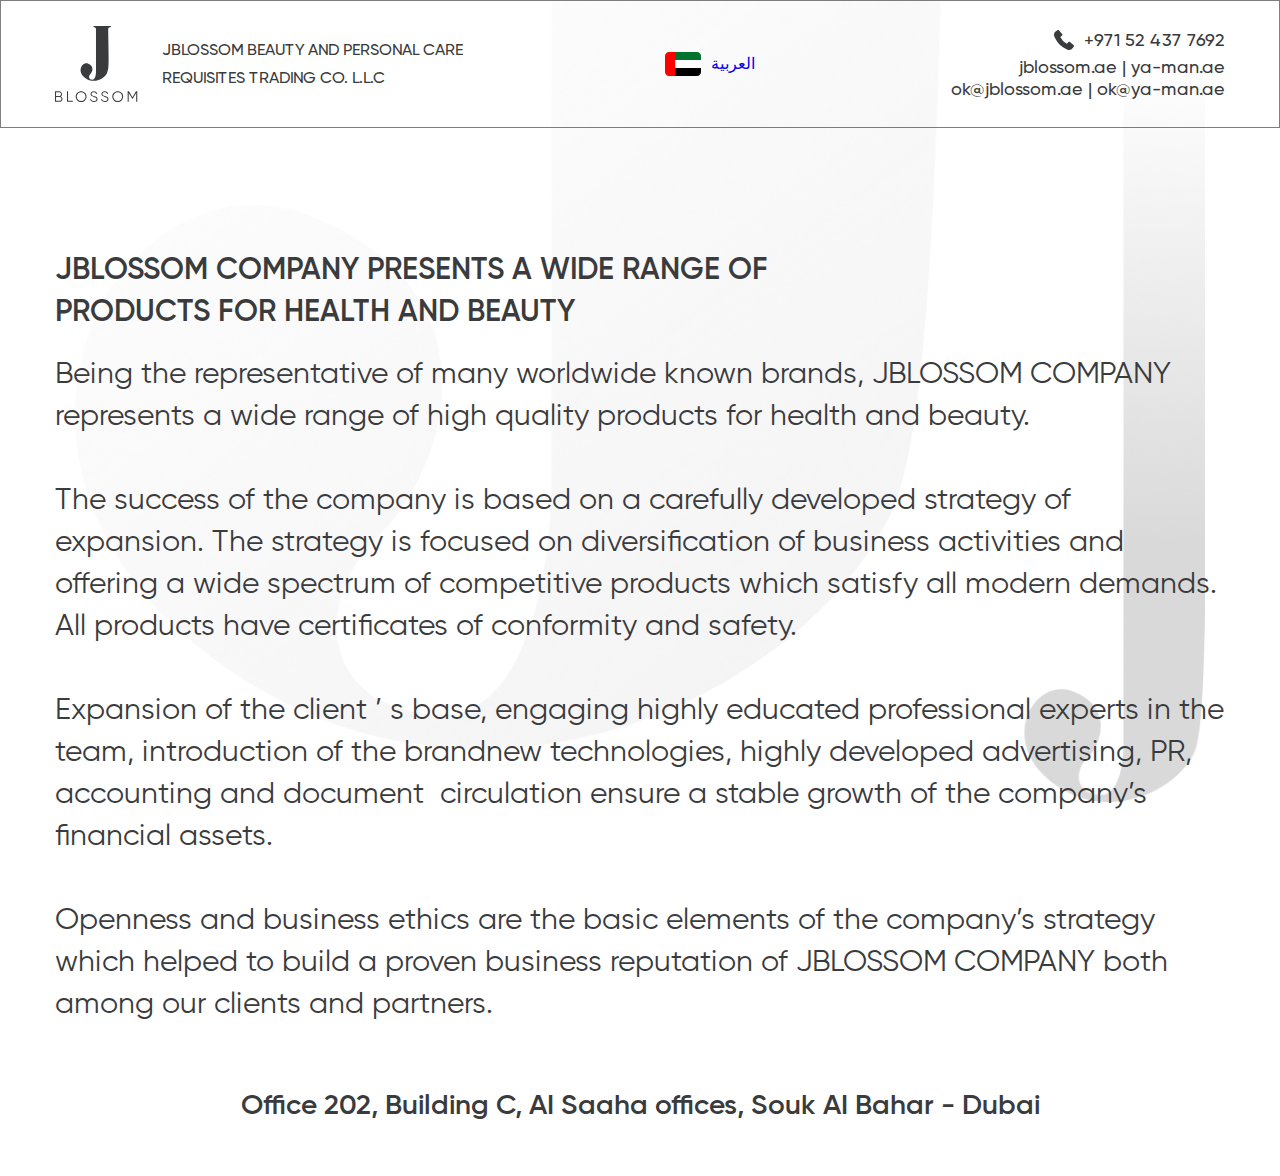
<file: index.html>
<!DOCTYPE html>
<html lang="en">
<head>
    <meta charset="UTF-8">
    <meta name="viewport" content="width=device-width, initial-scale=1">
    <title>Blossom</title>
    <link rel="stylesheet" href="./assets/css/main.css">
</head>
<body>
<div class="wrapper">
    <header class="header">
        <div class="container">
            <div class="header-inner">
                <div class="desc">
                    <img src="./assets/images/logo.svg" alt="Blossom" class="desc__logo">
                    <p class="desc__text" data-lang-key="header-info">
                        jblossom beauty and personal
                        care requisites trading co. l.l.c
                    </p>
                </div>
                <a href="/ae" class="select-lang">
                    <img src="./assets/images/icons/ae-lang.svg" alt="ae" class="lang__icon">
                    العربية
                </a>
                <!--<div class="select-lang" data-select-lang="en">
                    <img src="./assets/images/icons/ae-lang.svg" alt="ae" class="lang__icon">
                    <span>العربية</span>
                </div>-->
                <div class="contacts">
                    <a href="tel:+971524377692" class="phone">+971 52 437 7692</a>
                    <div>
                        <a href="jblossom.ae" target="_blank" class="site">jblossom.ae</a>
                        |
                        <a href="ya-man.ae" target="_blank" class="site">ya-man.ae</a>
                    </div>
                    <div>
                        <a href="mailto:ok@jblossom.ae" class="email">ok@jblossom.ae</a>
                        |
                        <a href="mailto:ok@ya-man.ae" class="email">ok@ya-man.ae</a>
                    </div>
                </div>
            </div>
            <div class="header-inner_mobile">
                <div class="desc">
                    <img src="./assets/images/logo.svg" alt="Blossom" class="desc__logo">
                    <p class="desc__text" data-lang-key="header-info">
                        jblossom beauty and personal
                        care requisites trading co. l.l.c
                    </p>
                </div>
                <div class="controls">
                    <a href="./ae" class="select-lang">
                        <img src="./assets/images/icons/ae-lang.svg" alt="ae" class="lang__icon">
                        العربية
                    </a>
                    <div class="contacts">
                        <a href="tel:+971524377692" class="phone">+971 52 437 7692</a>
                        <div>
                            <a href="jblossom.ae" target="_blank" class="site">jblossom.ae</a>
                            |
                            <a href="ya-man.ae" target="_blank" class="site">ya-man.ae</a>
                        </div>
                        <div>
                            <a href="mailto:ok@jblossom.ae" class="email">ok@jblossom.ae</a>
                            |
                            <a href="mailto:ok@ya-man.ae" class="email">ok@ya-man.ae</a>
                        </div>
                    </div>
                </div>
            </div>
        </div>
    </header>
    <main class="main">
        <div class="container">
            <h1 class="title" data-lang-key="main-title">
                JBLOSSOM COMPANY PRESENTS A WIDE RANGE
                OF PRODUCTS FOR HEALTH AND BEAUTY
            </h1>
            <p class="main__info" data-lang-key="main-desc">
                Being the representative of many worldwide known brands, JBLOSSOM COMPANY represents
                a wide range of high quality products for health and beauty.
                <br/>
                <br/>
                The success of the company is based on a carefully developed strategy of expansion.
                The strategy is focused on diversification of business activities and offering a wide spectrum of competitive products which satisfy all modern demands. All products have certificates of conformity and safety.
                <br/>
                <br/>
                Expansion of the client ’ s base, engaging highly educated professional experts in the team, introduction of the brandnew technologies, highly developed advertising, PR, accounting and document  circulation ensure a stable growth of the company’s financial assets.
                <br/>
                <br/>
                Openness and business ethics are the basic elements of the company’s strategy which helped to build a proven business reputation of JBLOSSOM COMPANY both among our clients and partners. 
            </p>
        </div>
    </main>
    <footer class="footer" data-lang-key="footer-desc">
        Office 202, Building C, AI Saaha offices, Souk AI Bahar - Dubai
    </footer>
</div>
<script src="./langs/langs.js"></script>
<script src="./assets/js/main.js"></script>
</body>
</html>
</file>
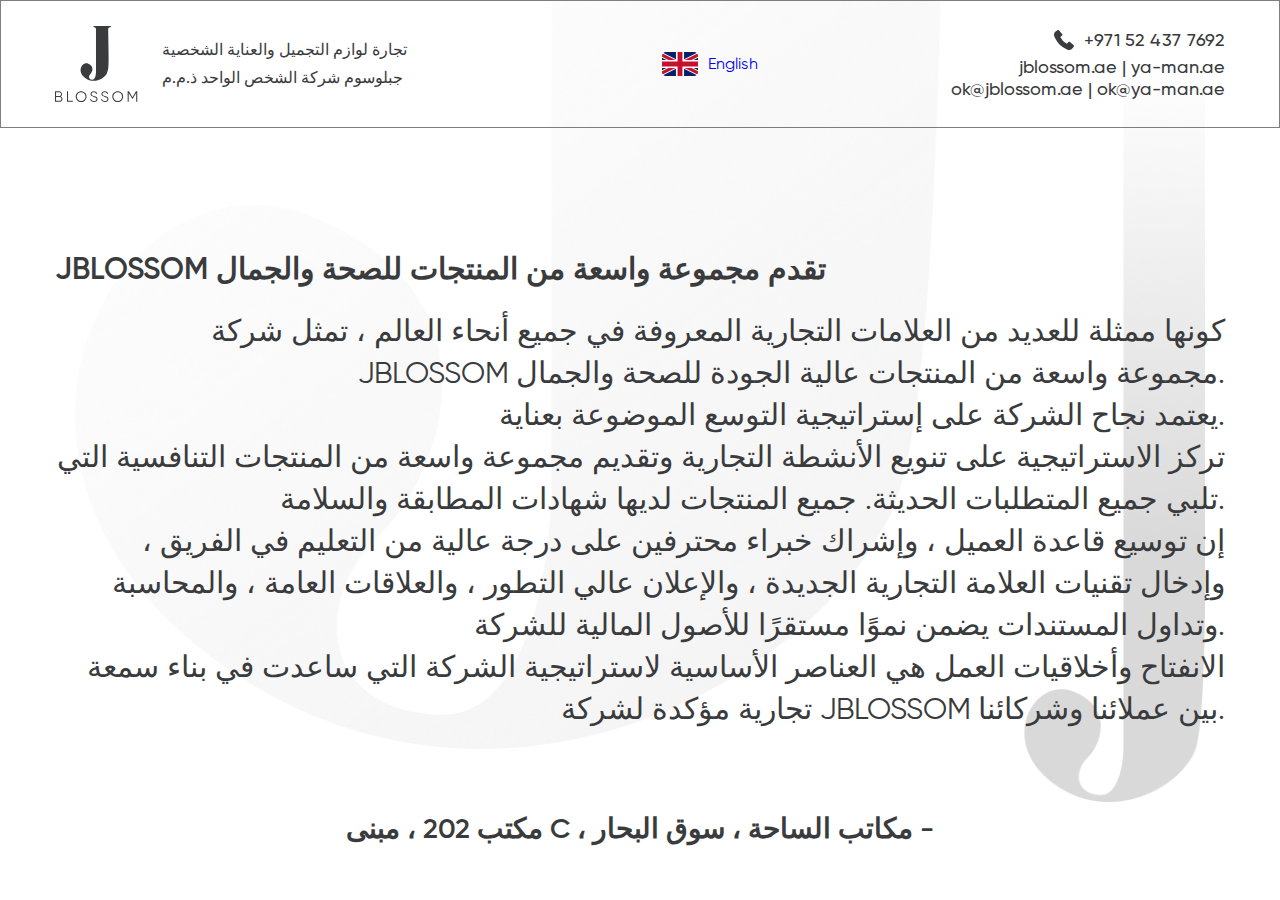
<file: ae/index.html>
<!DOCTYPE html>
<html lang="en">
<head>
    <meta charset="UTF-8">
    <meta name="viewport" content="width=device-width, initial-scale=1">
    <title>Blossom</title>
    <link rel="stylesheet" href="../assets/css/main.css">
</head>
<body>
<div class="wrapper">
    <header class="header">
        <div class="container">
            <div class="header-inner">
                <div class="desc">
                    <img src="../assets/images/logo.svg" alt="Blossom" class="desc__logo">
                    <p class="desc__text" data-lang-key="header-info">
                        تجارة لوازم التجميل والعناية الشخصية جبلوسوم شركة الشخص الواحد ذ.م.م
                    </p>
                </div>
                <a href="../" class="select-lang">
                    <img src="../assets/images/icons/en-lang.svg" alt="en" class="lang__icon">
                    English
                </a>
                <div class="contacts">
                    <a href="tel:+971524377692" class="phone">+971 52 437 7692</a>
                    <div>
                        <a href="jblossom.ae" target="_blank" class="site">jblossom.ae</a>
                        |
                        <a href="ya-man.ae" target="_blank" class="site">ya-man.ae</a>
                    </div>
                    <div>
                        <a href="mailto:ok@jblossom.ae" class="email">ok@jblossom.ae</a>
                        |
                        <a href="mailto:ok@ya-man.ae" class="email">ok@ya-man.ae</a>
                    </div>
                </div>
            </div>
            <div class="header-inner_mobile">
                <div class="desc">
                    <img src="../assets/images/logo.svg" alt="Blossom" class="desc__logo">
                    <p class="desc__text" data-lang-key="header-info">
                      تجارة لوازم التجميل والعناية الشخصية جبلوسوم شركة الشخص الواحد ذ.م.م
                    </p>
                </div>
                <div class="controls">
                    <a href="../" class="select-lang">
                        <img src="../assets/images/icons/en-lang.svg" alt="en" class="lang__icon">
                      English
                    </a>
                    <div class="contacts">
                        <a href="tel:+971524377692" class="phone">+971 52 437 7692</a>
                        <div>
                            <a href="jblossom.ae" target="_blank" class="site">jblossom.ae</a>
                            |
                            <a href="ya-man.ae" target="_blank" class="site">ya-man.ae</a>
                        </div>
                        <div>
                            <a href="mailto:ok@jblossom.ae" class="email">ok@jblossom.ae</a>
                            |
                            <a href="mailto:ok@ya-man.ae" class="email">ok@ya-man.ae</a>
                        </div>
                    </div>
                </div>
            </div>
        </div>
    </header>
    <main class="main">
        <div class="container">
            <h1 class="title" data-lang-key="main-title">
                JBLOSSOM تقدم مجموعة واسعة من المنتجات للصحة والجمال
            </h1>
            <p class="main__info" data-lang-key="main-desc" style="text-align: right;">
                كونها ممثلة للعديد من العلامات التجارية المعروفة في جميع أنحاء العالم ، تمثل شركة JBLOSSOM مجموعة واسعة
                من المنتجات عالية الجودة للصحة والجمال.<br/>
                يعتمد نجاح الشركة على إستراتيجية التوسع الموضوعة بعناية.<br/>
                تركز الاستراتيجية على تنويع الأنشطة التجارية وتقديم مجموعة واسعة من المنتجات التنافسية التي تلبي جميع
                المتطلبات الحديثة. جميع المنتجات لديها شهادات المطابقة والسلامة.<br/>
                إن توسيع قاعدة العميل ، وإشراك خبراء محترفين على درجة عالية من التعليم في الفريق ، وإدخال تقنيات العلامة
                التجارية الجديدة ، والإعلان عالي التطور ، والعلاقات العامة ، والمحاسبة وتداول المستندات يضمن نموًا
                مستقرًا للأصول المالية للشركة.<br/>
                الانفتاح وأخلاقيات العمل هي العناصر الأساسية لاستراتيجية الشركة التي ساعدت في بناء سمعة تجارية مؤكدة
                لشركة JBLOSSOM بين عملائنا وشركائنا.
            </p>
        </div>
    </main>
    <footer class="footer" data-lang-key="footer-desc">
        مكتب 202 ، مبنى C ، مكاتب الساحة ، سوق البحار -
    </footer>
</div>
<script src="../langs/langs.js"></script>
<script src="../assets/js/main.js"></script>
</body>
</html>
</file>
<file: assets/css/main.css>
@import "fonts.css";

*{
  margin: 0;
  padding: 0;
  box-sizing: border-box;
}

html{
  font-size: 16px;
  height: 100%;
}

body{
  line-height: 1;
  font-family: 'Gilroy', sans-serif;
  color: #3A3B3D;
  font-weight: 400;
  min-height: 100vh;
}

a{
  text-decoration: none;
}

.container{
  max-width: 1210px;
  padding: 0 20px;
  margin: 0 auto;
}

.wrapper{
  display: flex;
  flex-direction: column;
  justify-content: space-between;
  min-height: 100vh;
  background: url("../images/bg.png") no-repeat top;
  background-size: calc(min(1130px, 100%));
}

@media (max-width: 768px){
  .wrapper{
    background: url("../images/bg.png") no-repeat bottom;
    background-size: calc(min(1130px, 100%));
  }
}

.header{
  padding: 25px 0;
  border: 1px solid rgba(0, 0, 0, .5);
}

@media (max-width: 768px) {
  .header {
    border: none;
    padding-top: 20px;
    padding-bottom: 0;
  }
}

.header-inner{
  display: flex;
  align-items: center;
  justify-content: space-between;
}

@media (max-width: 768px) {
  .header-inner {
    display: none;
  }
}

.header-inner .desc{
  display: flex;
  align-items: center;
}

@media (min-width: 769px) {
  .header-inner_mobile{
    display: none;
  }
}

.header-inner_mobile .desc{
  display: flex;
  align-items: center;
  padding-bottom: 20px;
  border-bottom: 1px solid rgba(0, 0, 0, .5);
}

.header-inner_mobile .controls{
  display: flex;
  align-items: flex-start;
  justify-content: space-between;
  padding-top: 20px;
}

.desc__logo{
  margin-right: 24px;
}

.desc__text{
  max-width: 306px;
  line-height: 28px;
  font-weight: 500;
  text-transform: uppercase;
}

@media (max-width: 768px) {
  .desc__text{
    font-size: 12px;
    line-height: 16px;
  }
}

.select-lang{
  display: flex;
  align-items: center;
  cursor: pointer;
}

.select-lang .lang__icon{
  margin-right: 10px;
}

.select-lang span{
  font-size: 18px;
  line-height: 22px;
  letter-spacing: 0.1em;
  color: #000000;
  font-family: BerlingskeSerif, sans-serif;
}

.header .contacts{
  font-size: 18px;
  line-height: 22px;
  font-weight: 500;
  text-align: right;
}

@media (max-width: 768px) {
  .header .contacts{
    font-size: 12px;
    line-height: 15px;
  }
}

.contacts .site,
.contacts .phone,
.contacts .email{
  margin-bottom: 5px;
  color: #3A3B3D;
}

.phone{
  display: inline-block;
  padding-left: 30px;
  position: relative;
  color: #3A3B3D;
}

.phone::before{
  content: '';
  position: absolute;
  top: 50%;
  left: 0;
  width: 20px;
  height: 20px;
  background: url("../images/icons/phone.svg") no-repeat center / 100%;
  transform: translateY(-50%);
}

@media (max-width: 768px){
  .phone{
    padding-left: 20px;
  }

  .phone::before{
    width: 14px;
    height: 14px;
  }
}

.main{
  padding-top: 120px;
  margin-bottom: 10px;
  flex-grow: 1;
}

@media (max-width: 768px) {
  .main {
    padding-top: 20px;
  }
}

.main .title{
  font-weight: 600;
  font-size: 30px;
  line-height: 42px;
  color: #3A3B3D;
  max-width: 810px;
  margin-bottom: 20px;
}

@media (max-width: 768px) {
  .main .title {
    font-size: 16px;
    line-height: 22px;
    margin-bottom: 10px;
  }
}

.main__info{
  font-size: 30px;
  line-height: 42px;
  font-weight: 300;
}

@media (max-width: 768px) {
  .main__info{
    font-size: 12px;
    line-height: 20px;
  }
}

.footer{
  padding: 60px 0;
  text-align: center;
  font-size: 28px;
  line-height: 22px;
  font-weight: 600;
}

@media (max-width: 768px){
  .footer{
    font-size: 14px;
    line-height: 17px;
    padding: 30px 0;
    max-width: 280px;
    margin: 0 auto;
  }
}
</file>
